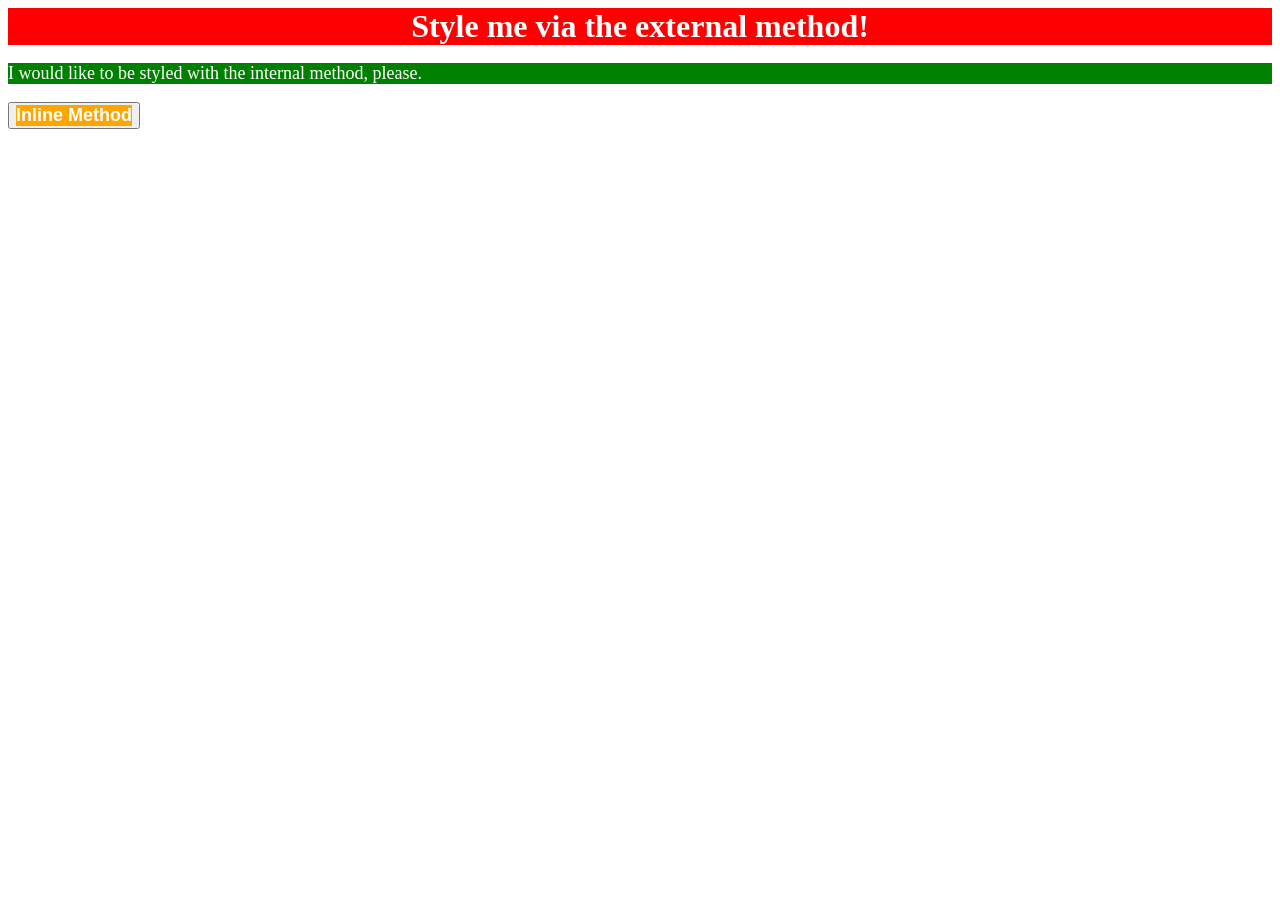
<file: foundations/intro-to-css/01-css-methods/index.html>
<!DOCTYPE html>
<html lang="en">
  <head>
    <link rel = "stylesheet" href = "styles.css">
    <meta charset="UTF-8">
    <meta http-equiv="X-UA-Compatible" content="IE=edge">
    <meta name="viewport" content="width=device-width, initial-scale=1.0">

    <style>
      p{
        color: white;
        background-color: green;
        font-size: 18px;
      }
    </style>

    <title>Methods for Adding CSS</title>
  </head>

  <body>
    <div>Style me via the external method!</div>
    <p>I would like to be styled with the internal method, please.</p>
    <button>
      <div style = "
        background-color: orange;
        font-size: 18px;">
        Inline Method
      </div>
    </button>
  </body>
</html>
</file>
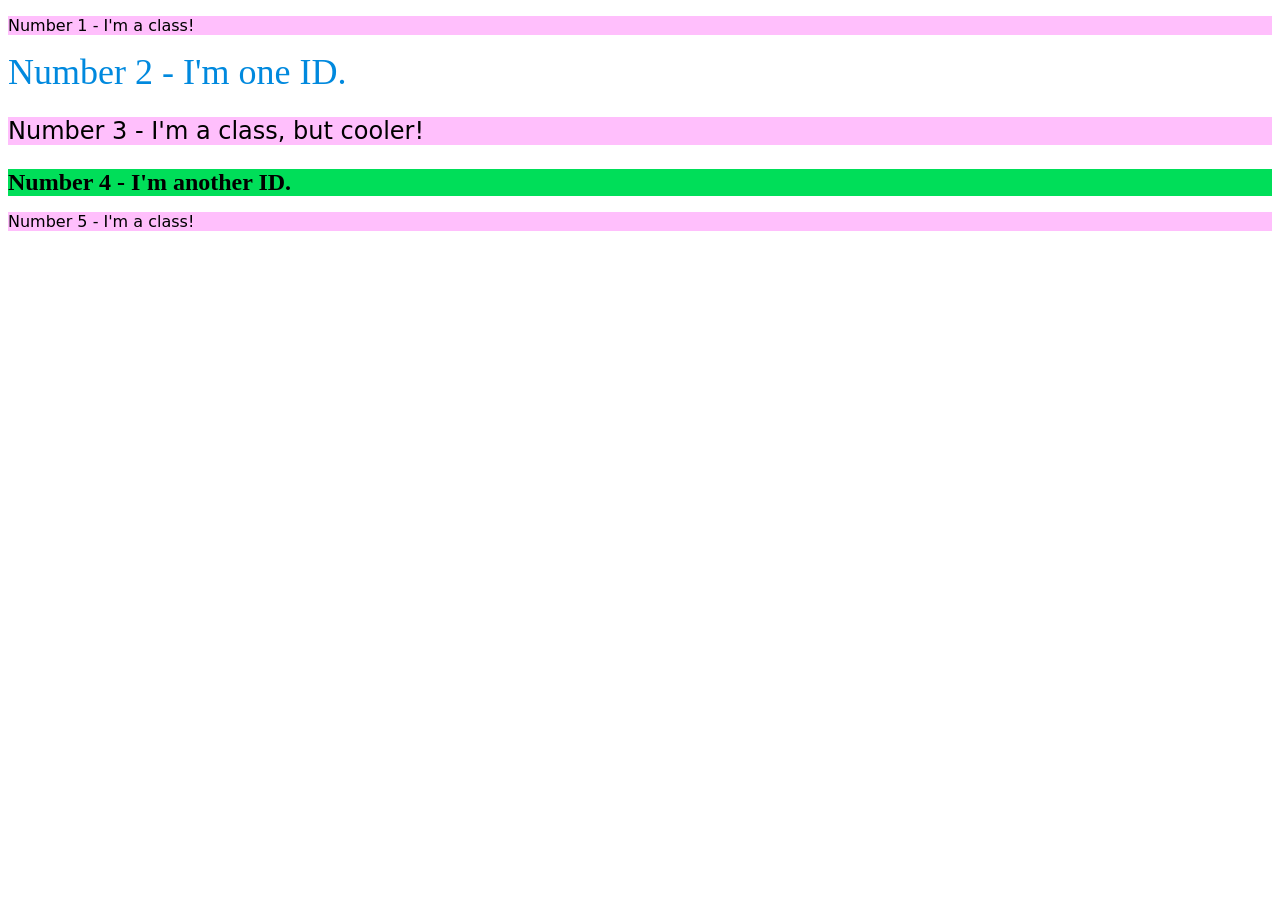
<file: foundations/intro-to-css/02-class-id-selectors/index.html>
<!DOCTYPE html>
<html lang="en">
  <head>
    <meta charset="UTF-8">
    <meta http-equiv="X-UA-Compatible" content="IE=edge">
    <meta name="viewport" content="width=device-width, initial-scale=1.0">
    <title>Class and ID Selectors</title>
    <link rel="stylesheet" href="style.css">
  </head>
  <body>
    <p class="odd-class">Number 1 - I'm a class!</p>
    <div id="element-2">Number 2 - I'm one ID.</div>
    <p class="odd-class bigger-class">Number 3 - I'm a class, but cooler!</p>
    <div id="element-4">Number 4 - I'm another ID.</div>
    <p class="odd-class">Number 5 - I'm a class!</p>
  </body>
</html>
</file>
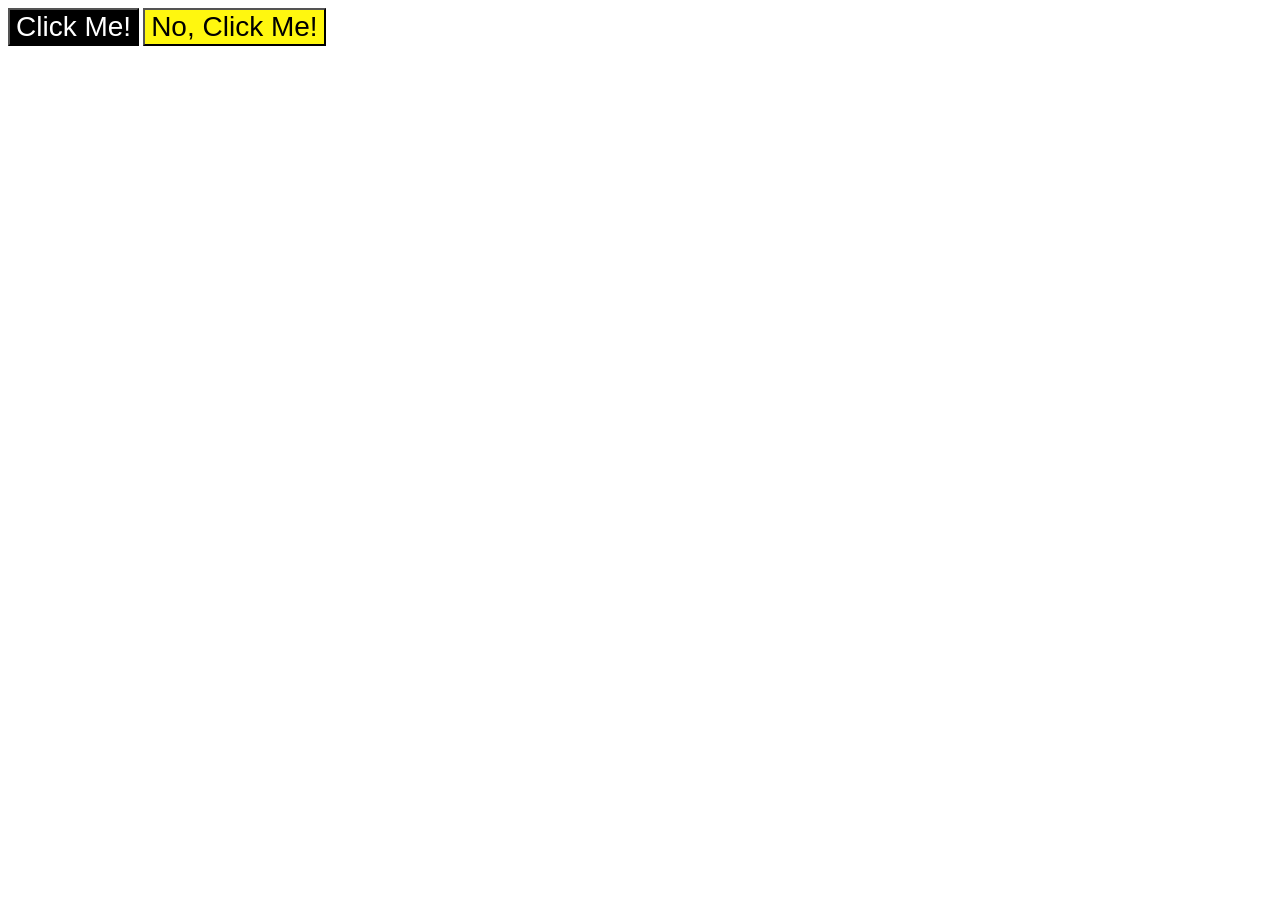
<file: foundations/intro-to-css/03-grouping-selectors/index.html>
<!DOCTYPE html>
<html lang="en">
  <head>
    <meta charset="UTF-8">
    <meta http-equiv="X-UA-Compatible" content="IE=edge">
    <meta name="viewport" content="width=device-width, initial-scale=1.0">
    <title>Grouping Selectors</title>
    <link rel="stylesheet" href="style.css">
  </head>
  <body>
    <button class = "black-button">Click Me!</button>
    <button class= "yellow-button">No, Click Me!</button>
  </body>
</html>
</file>
<file: foundations/intro-to-css/01-css-methods/styles.css>
div{
    color: white;
    background-color: red;
    font-size:32px;
    font-weight: bold;
    text-align: center;
}
</file>
<file: foundations/intro-to-css/02-class-id-selectors/style.css>
.odd-class{
    background-color: #ffbffc;
    font-family: 'Verdana', 'DejaVu Sans', sans-serif;
}

.bigger-class{
    font-size:24px;
}

#element-2{
    color:#0089de;
    font-size: 36px
}

#element-4{
    background-color: #00de59;
    font-size: 24px;
    font-weight: bold;
}
</file>
<file: foundations/intro-to-css/03-grouping-selectors/style.css>
.black-button,
.yellow-button{
    font-size: 28px;
    font-family: "Helvetica", "Times New Roman", sans-serif
}

.black-button{
    background-color: #000000;
    color: #ffffff;
}

.yellow-button{
    background-color: #fff70f;
}
</file>
